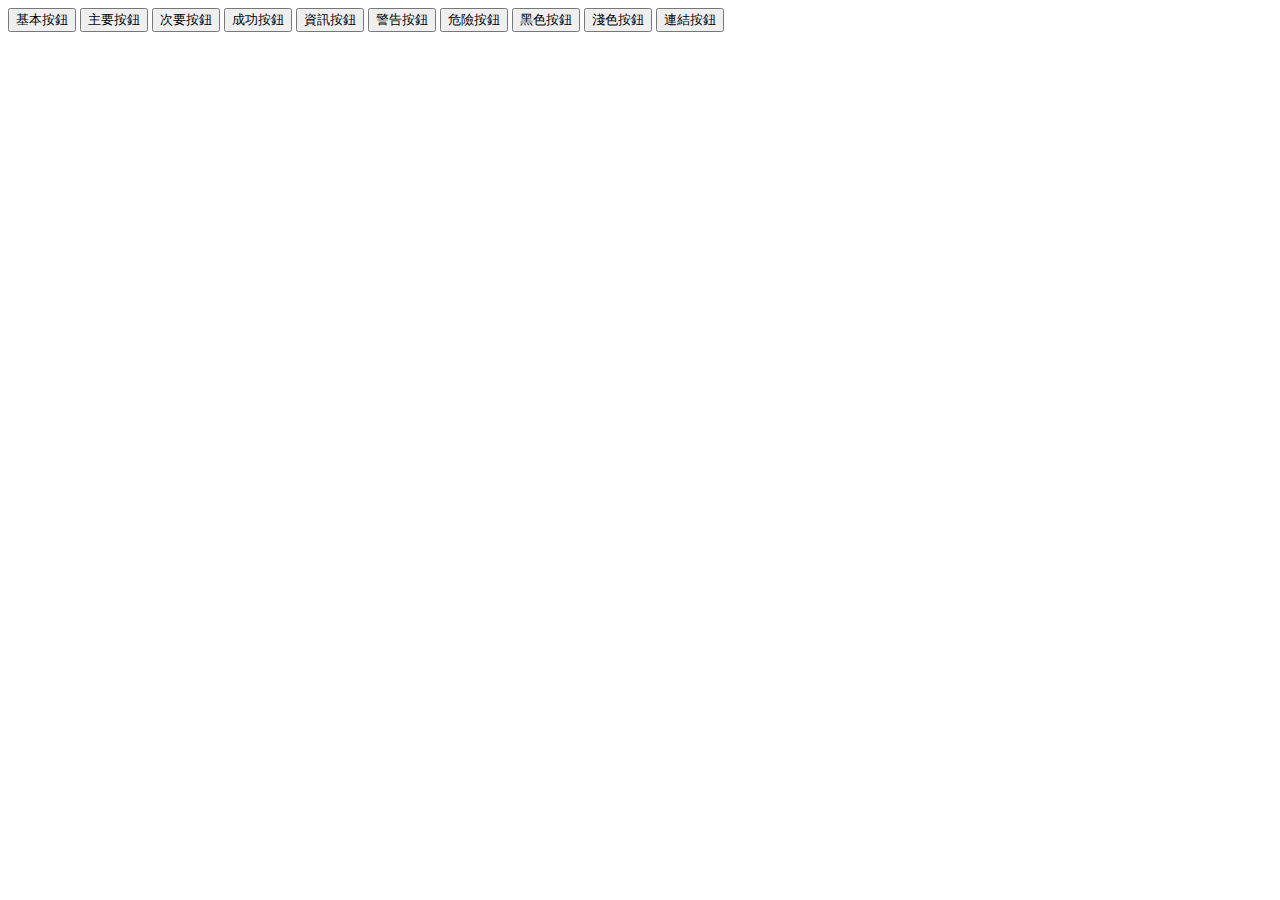
<file: css.html>
<!DOCTYPE html>
<html en>
<head>
    <meta charset="UTF-8">
    <meta name="viewport" content="width=device-width,initial-scale=1.0">

    <title>~~宇宙探索~~</title>
    <style>
      
      div{
            background : red;
            width : 200px;
            height : 200px;
            overflow:hidden;
            border:5px solid black;
            padding:50px 10px 20px 40px;
            margin:50px;
            }

    </style>
</head>
<body>
    <button type="button" class="btn">基本按鈕</button>
	<button type="button" class="btn btn-primary">主要按鈕</button>
	<button type="button" class="btn btn-secondary">次要按鈕</button>
	<button type="button" class="btn btn-success">成功按鈕</button>
	<button type="button" class="btn btn-info">資訊按鈕</button>
	<button type="button" class="btn btn-warning">警告按鈕</button>
	<button type="button" class="btn btn-danger">危險按鈕</button>
	<button type="button" class="btn btn-dark">黑色按鈕</button>
	<button type="button" class="btn btn-light">淺色按鈕</button>
	<button type="button" class="btn btn-link">連結按鈕</button>
   

</body>



</html>
</file>
